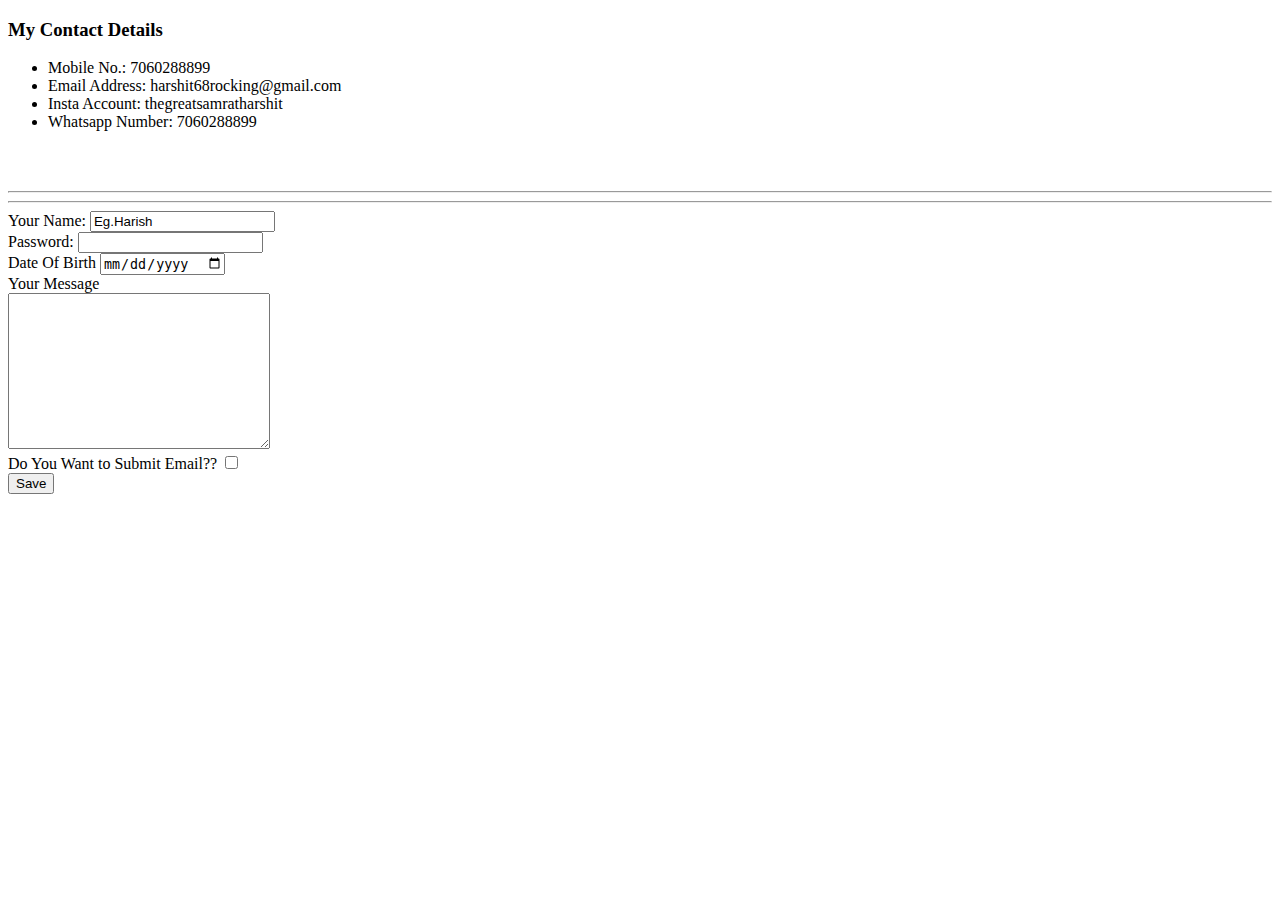
<file: contact.html>
<!DOCTYPE html>
<html lang="en" dir="ltr">
  <head>
    <meta charset="utf-8">
    <title>Contact Me</title>
  </head>
  <body>
    <h3>My Contact Details</h3>
<ul>
  <li>Mobile No.: 7060288899 </li>
  <li>Email Address: harshit68rocking@gmail.com</li>
  <li>Insta Account: thegreatsamratharshit</li>
  <li>Whatsapp Number: 7060288899</li>

</ul>
    <br>
    <br>
    <hr>
    <hr>

<form action="mailto:harshit68rocking@gmail.com" method="post" enctype="text/plain">
  <label for=""> Your Name: </label><input type="text" name="YourName" value="Eg.Harish" ><br>
  <label for="">Password:   </label>
  <input type="password" name="password" value="" ><br>
  <label for="">Date Of Birth </label>
  <input type="date" name="dob" value="" ><br>
  <label>Your Message</label><br>
  <textarea name="name"  cols="30" rows="10"></textarea><br>
  <label for="">Do You Want to Submit Email??  </label>
  <input type="checkbox" name="checkbox"value="" ><br>


  <input type="submit" value="Save" >



</form>


  </body>
</html>
</file>
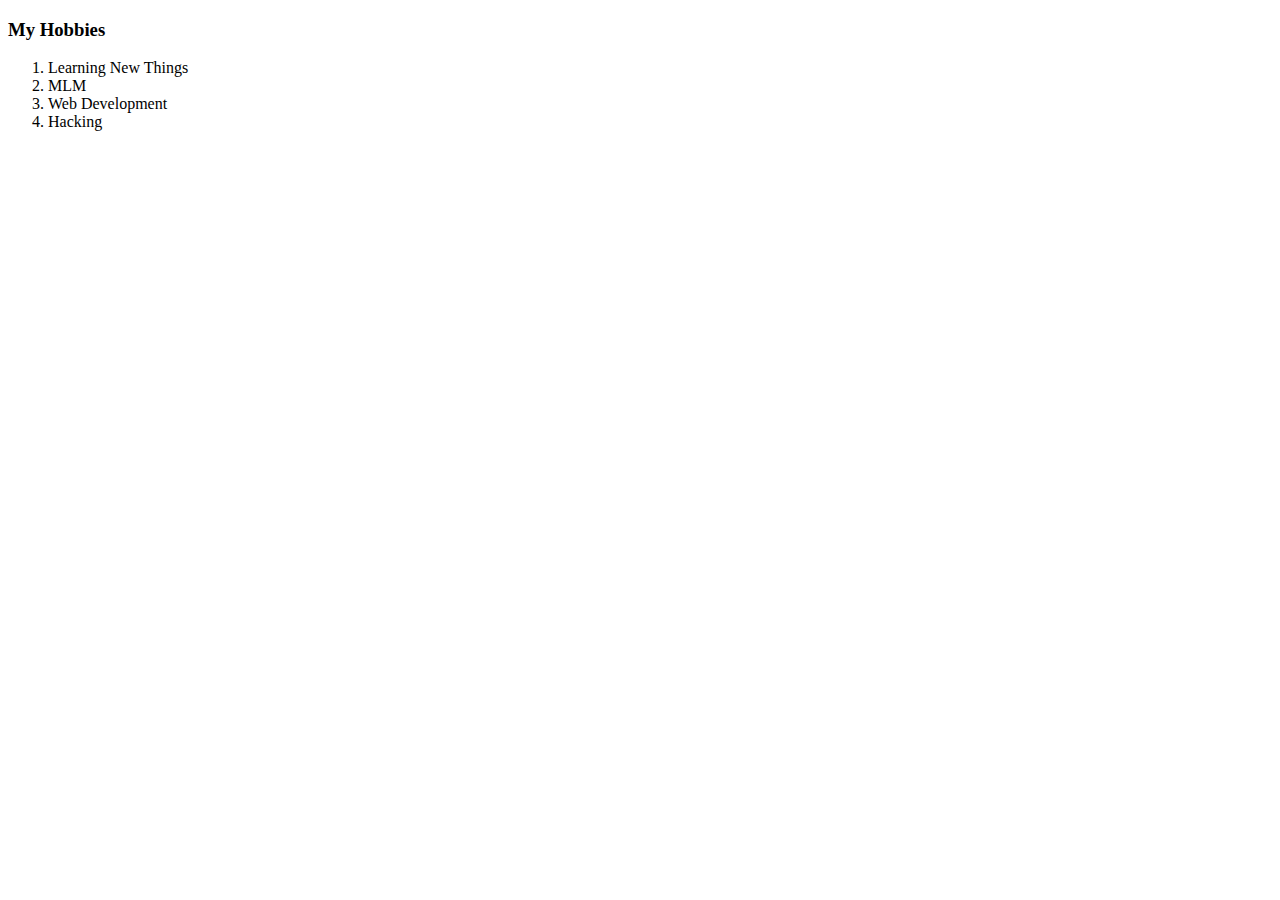
<file: hobbies.html>
<!DOCTYPE html>
<html lang="en" dir="ltr">
  <head>
    <meta charset="utf-8">
    <title>My Hobbies</title>
  </head>
  <body>
    <h3>My Hobbies</h3>
    <ol>
    <li>Learning New Things</li>
    <li>MLM</li>
    <li>Web Development</li>
    <li>Hacking</li>
    </ol>

  </body>
</html>
</file>
